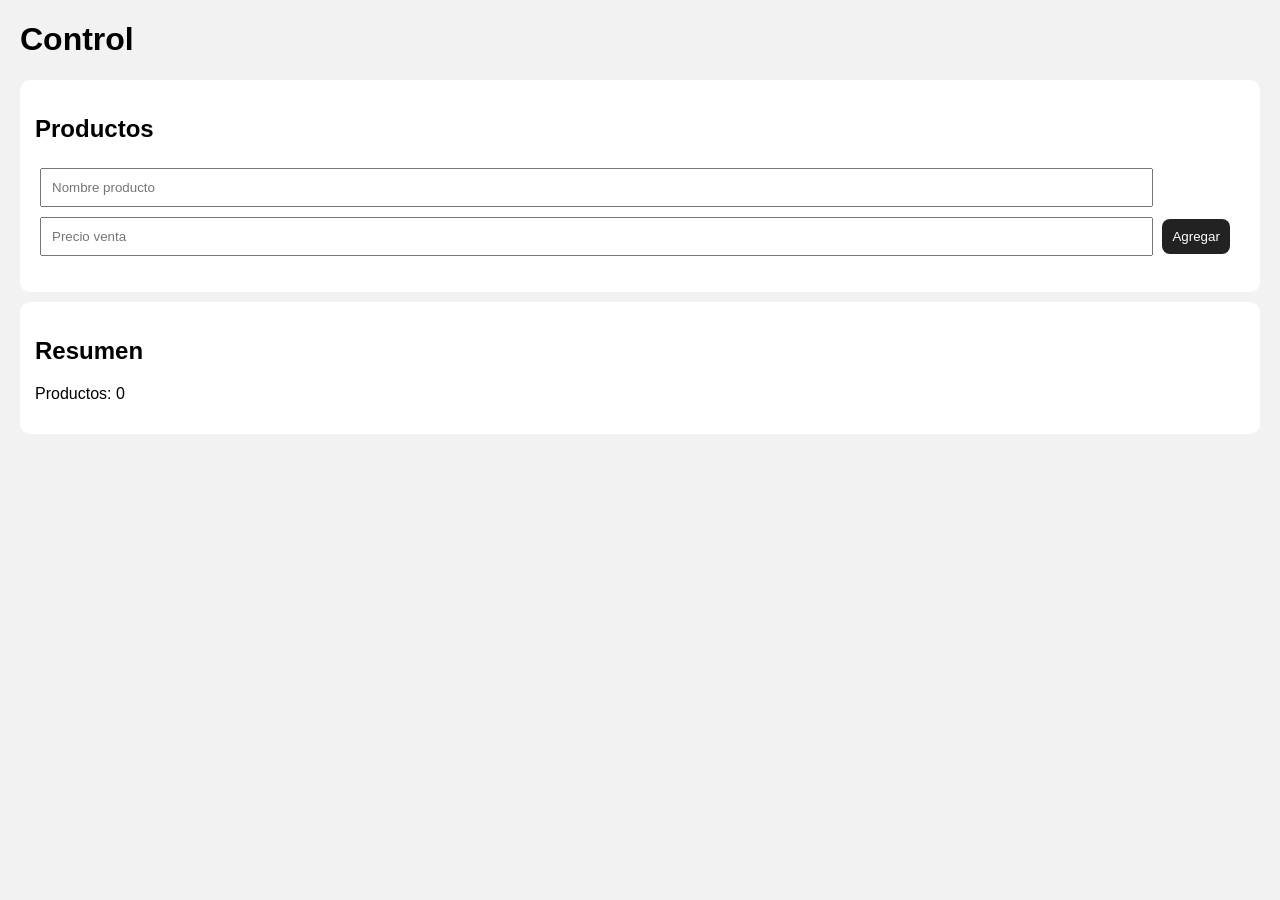
<file: index.html>
<!DOCTYPE html>
<html>
<head>
<title>Control</title>
<meta name="viewport" content="width=device-width, initial-scale=1">
<style>
body{
 font-family:Arial;
 margin:20px;
 background:#f2f2f2;
}
.card{
 background:white;
 padding:15px;
 margin:10px 0;
 border-radius:10px;
}
button{
 padding:10px;
 border:0;
 border-radius:8px;
 background:#222;
 color:white;
}
input{
 padding:10px;
 width:90%;
 margin:5px;
}
</style>
</head>

<body>

<h1>Control</h1>

<div class="card">
<h2>Productos</h2>

<input id="producto" placeholder="Nombre producto">
<input id="precio" placeholder="Precio venta">

<button onclick="agregar()">Agregar</button>

<ul id="lista"></ul>

</div>

<div class="card">
<h2>Resumen</h2>
<p id="total">Productos: 0</p>
</div>


<script>
let productos=[];

function agregar(){

let nombre=document.getElementById("producto").value;
let precio=document.getElementById("precio").value;

productos.push({
nombre:nombre,
precio:precio
});

mostrar();

}

function mostrar(){

let lista=document.getElementById("lista");
lista.innerHTML="";

productos.forEach(p=>{
let li=document.createElement("li");
li.innerHTML=p.nombre+" - $"+p.precio;
lista.appendChild(li);
});

document.getElementById("total").innerHTML=
"Productos: "+productos.length;

}

</script>

</body>
</html>
</file>
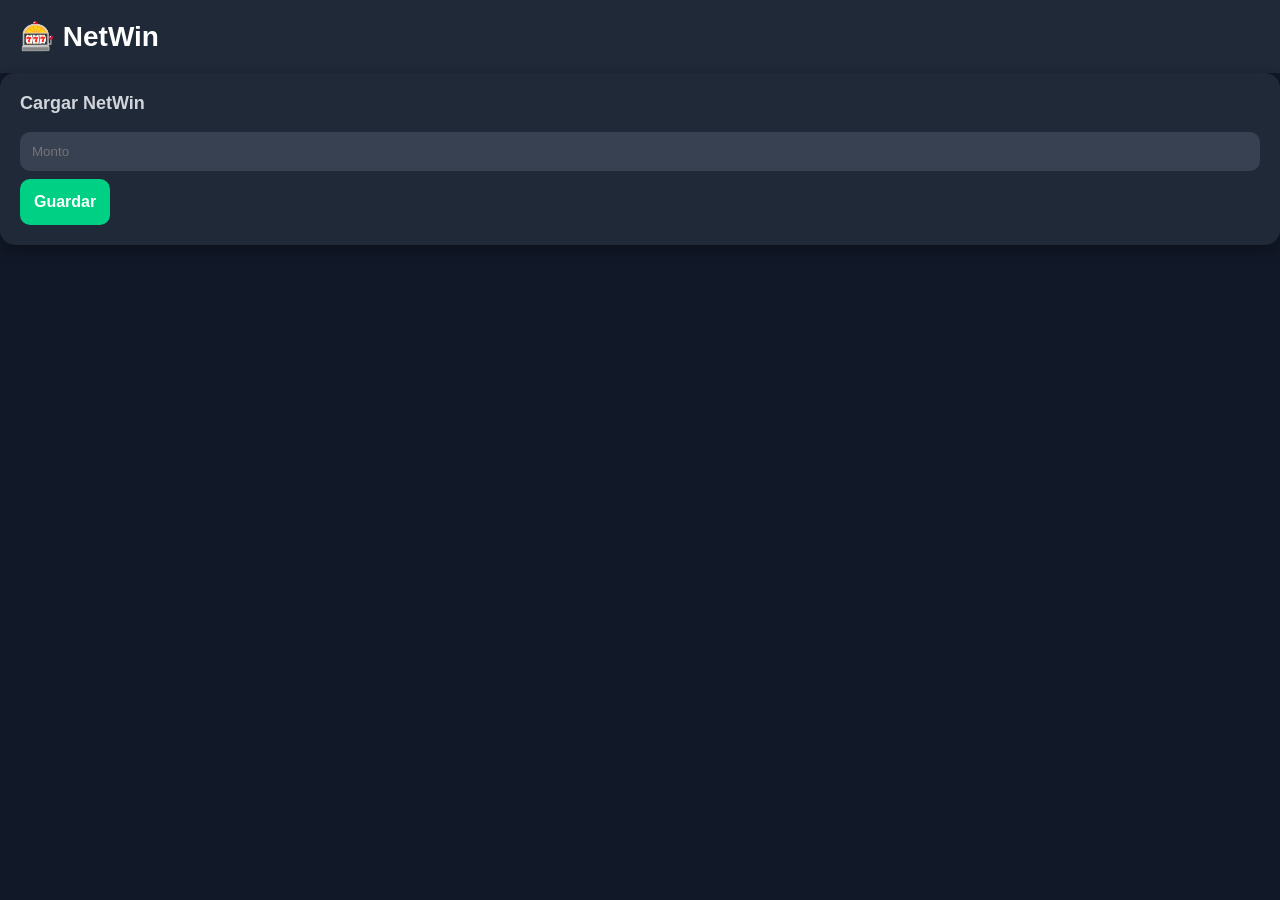
<file: netwin.html>
<!DOCTYPE html>
<html lang="es">

<head>

<meta charset="UTF-8">
<meta name="viewport" content="width=device-width, initial-scale=1.0">

<title>NetWin - Control</title>

<link rel="stylesheet" href="css/style.css">

</head>

<body>

<header>
🎰 NetWin
</header>

<div class="card">

<h2>Cargar NetWin</h2>

<input type="number" id="monto" placeholder="Monto">

<button onclick="agregarNetwin()">
Guardar
</button>

<p id="mensaje"></p>

</div>


<script>

function agregarNetwin(){

let monto = Number(document.getElementById("monto").value);


let datos = JSON.parse(localStorage.getItem("controlDatos")) || {
depositos:0,
netwin:0,
retiros:0
};


datos.netwin += monto;


localStorage.setItem(
"controlDatos",
JSON.stringify(datos)
);


document.getElementById("mensaje").innerHTML =
"NetWin guardado: $" + monto;

}

</script>

</body>

</html>
</file>
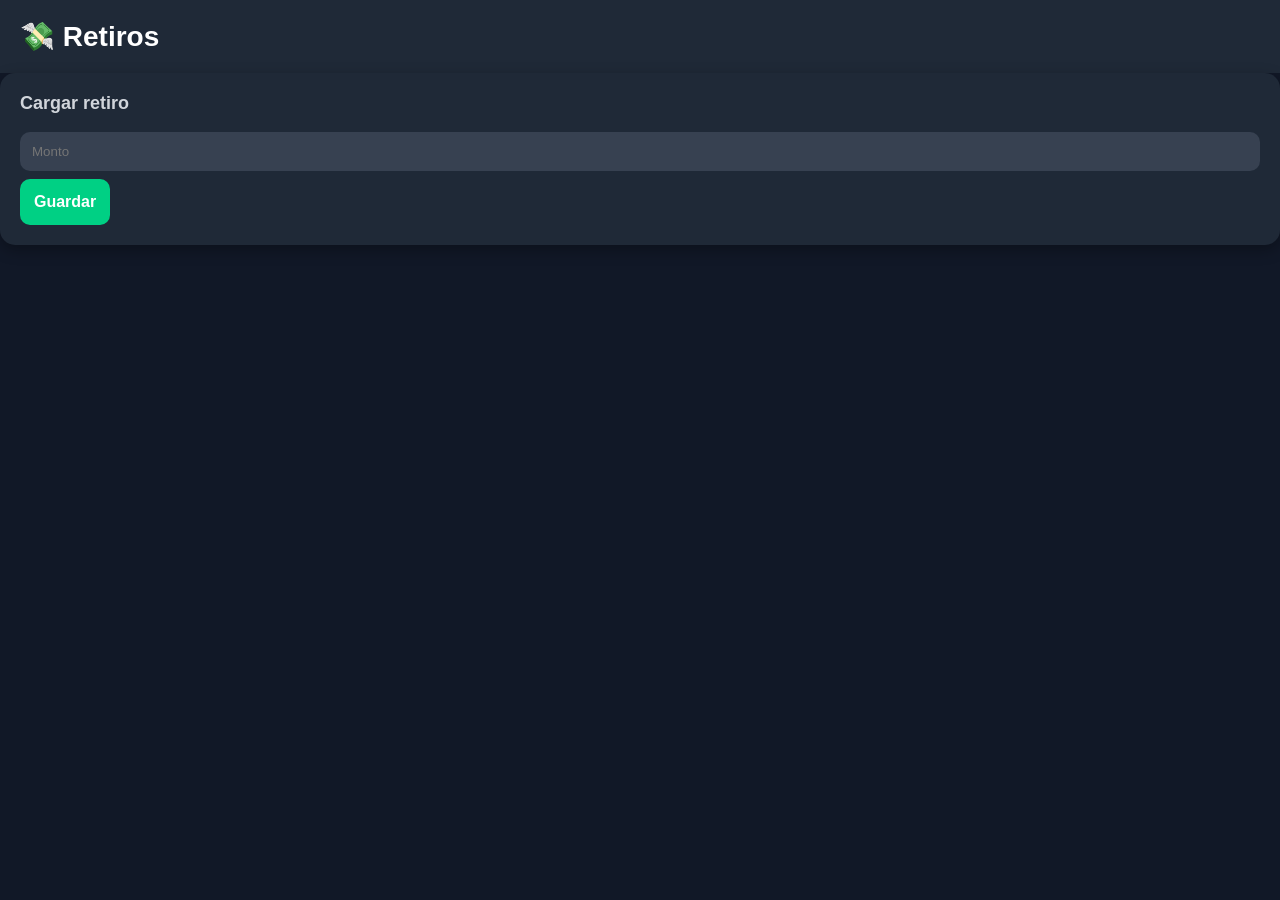
<file: retiros.html>
<!DOCTYPE html>
<html lang="es">

<head>

<meta charset="UTF-8">
<meta name="viewport" content="width=device-width, initial-scale=1.0">

<title>Retiros - Control</title>

<link rel="stylesheet" href="css/style.css">

</head>

<body>

<header>
💸 Retiros
</header>

<div class="card">

<h2>Cargar retiro</h2>

<input type="number" id="monto" placeholder="Monto">

<button onclick="agregarRetiro()">
Guardar
</button>

<p id="mensaje"></p>

</div>


<script>

function agregarRetiro(){

let monto = Number(document.getElementById("monto").value);

let datos = JSON.parse(localStorage.getItem("controlDatos")) || {
depositos:0,
netwin:0,
retiros:0
};


datos.retiros += monto;


localStorage.setItem(
"controlDatos",
JSON.stringify(datos)
);


document.getElementById("mensaje").innerHTML =
"Retiro guardado: $" + monto;

}

</script>

</body>

</html>
</file>
<file: css/style.css>
*{
    margin:0;
    padding:0;
    box-sizing:border-box;
    font-family:Arial, Helvetica, sans-serif;
}

body{
    background:#111827;
    color:white;
}

header{
    background:#1f2937;
    padding:20px;
    font-size:28px;
    font-weight:bold;
}

.container{
    padding:20px;
    display:grid;
    grid-template-columns:repeat(auto-fit,minmax(220px,1fr));
    gap:20px;
}

.card{
    background:#1f2937;
    padding:20px;
    border-radius:15px;
    box-shadow:0 5px 15px rgba(0,0,0,.3);
}

.card h2{
    color:#d1d5db;
    font-size:18px;
    margin-bottom:10px;
}

.numero{
    font-size:32px;
    font-weight:bold;
    color:#00d084;
}

button{
    background:#00d084;
    color:white;
    border:none;
    padding:14px;
    border-radius:10px;
    cursor:pointer;
    font-size:16px;
    font-weight:bold;
}

button:hover{
    opacity:.85;
}

input{
    width:100%;
    padding:12px;
    margin:8px 0;
    border-radius:10px;
    border:none;
    background:#374151;
    color:white;
}

.menu{
    padding:20px;
    display:grid;
    grid-template-columns:repeat(auto-fit,minmax(160px,1fr));
    gap:15px;
}
</file>
